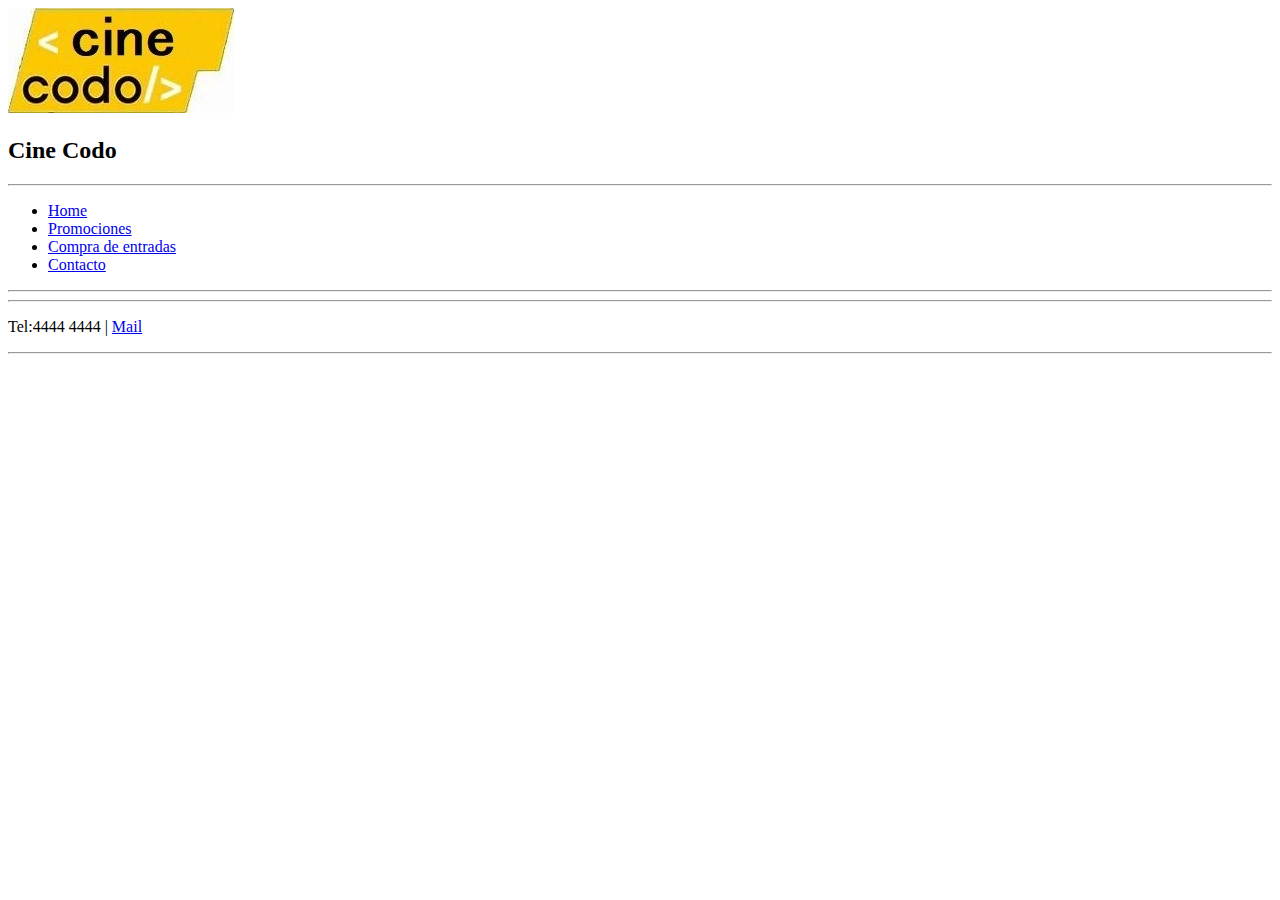
<file: compra.html>
<!DOCTYPE html>
<html lang="en">
<head>
    <meta charset="UTF-8">
    <meta name="viewport" content="width=device-width, initial-scale=1.0">
    <link rel="shortcut icon" href="/Imagenes/th1.ico" type="image/x-icon">
    <title>Compra</title>
</head>
<body>
    <header>
        <img src="/Imagenes/th1.png" alt="Logo del cine">
        <h2>Cine Codo</h2>
    </header>
<hr>

<nav>
    <ul>
        <li><a href="index.html">Home</a></li>
        <li><a href="promociones.html">Promociones</a></li>
        <li><a href="compra.html">Compra de entradas</a></li>
        <li><a href="contacto.html">Contacto</a></li>
    </ul>
    <hr>
</nav>

<main>


</main>

<footer>
    <hr>
        <p>Tel:4444 4444  | <a href="mailto:mail.google.com">Mail</a></p>
    <hr>
</footer>

    
</body>
</html>
</file>
